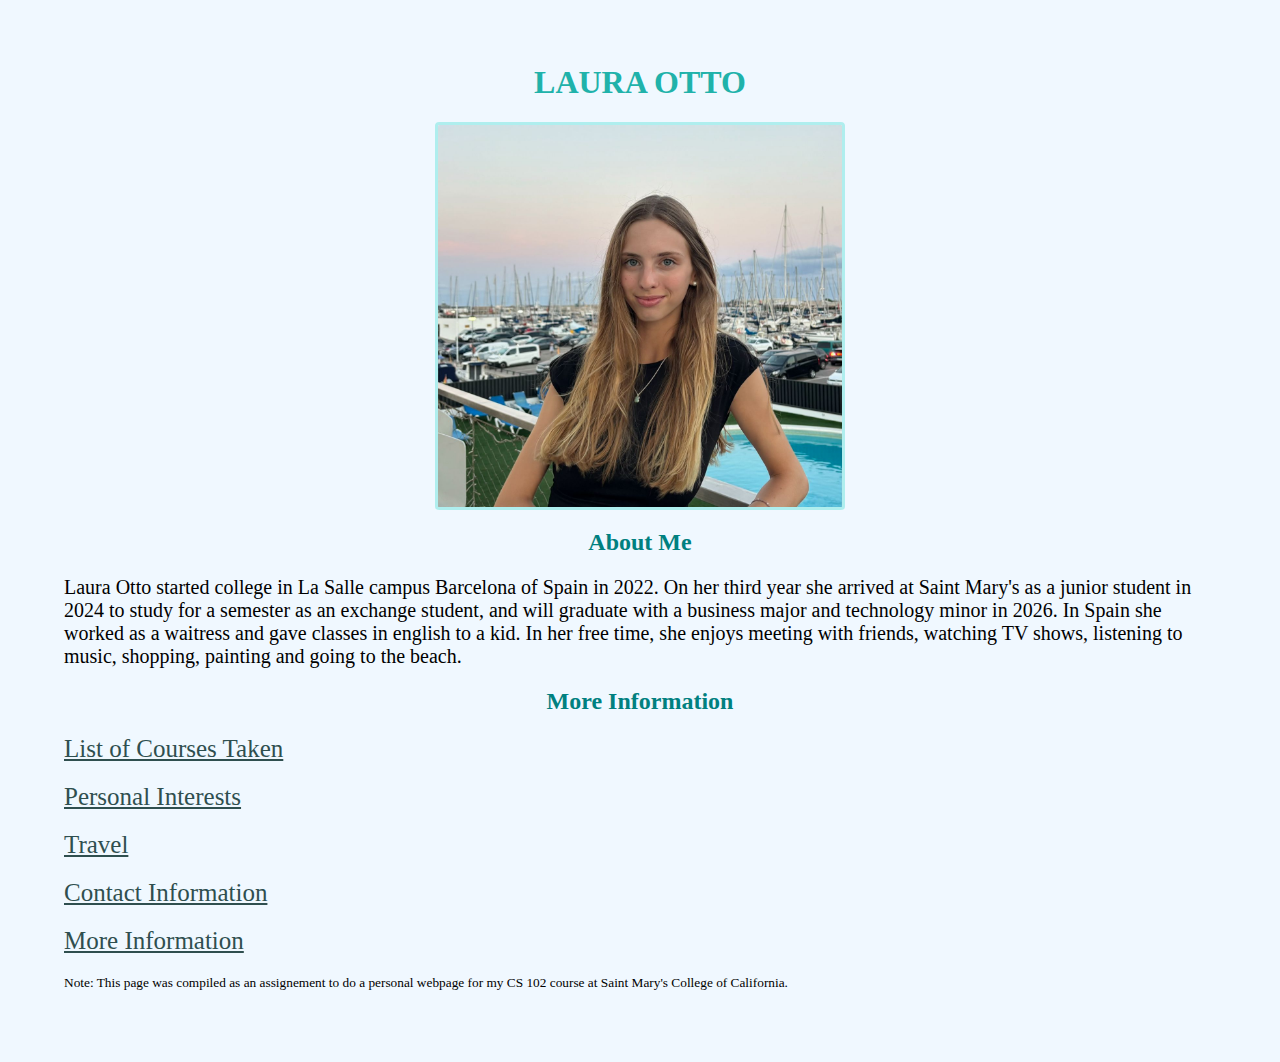
<file: index.html>
<!DOCTYPE html>
<html>
<head>
<title>Laura Otto</title>
<link rel="stylesheet" href="styles.css">
</head>
<body>
<h1>LAURA OTTO</h1>
<img src="Photos/photome.jpg" id="photome" alt="A picture of Laura" title="A picture of Laura">

<h2>About Me</h2>
<p>Laura Otto started college in La Salle campus Barcelona of Spain in 2022. On her third year she arrived at Saint Mary's as a junior student in 2024 to study for a semester as an exchange student, and will graduate with a business major and technology minor in 2026. In Spain she worked as a waitress and gave classes in english to a kid. In her free time, she enjoys meeting with friends, watching TV shows, listening to music, shopping, painting and going to the beach.</p>

<h2>More Information</h2>
<p><a href="courses.html">List of Courses Taken</a></p>
<p><a href="Interests.html">Personal Interests</a></p>
<p><a href="Travel.html">Travel</a></p>
<p><a href="Contact.html">Contact Information</a></p>
<p><a href="Moreinformation.html">More Information</a></p>

<sup>Note: This page was compiled as an assignement to do a personal webpage for my CS 102 course at Saint Mary's College of California.</sup>

</body>
</html>
</file>
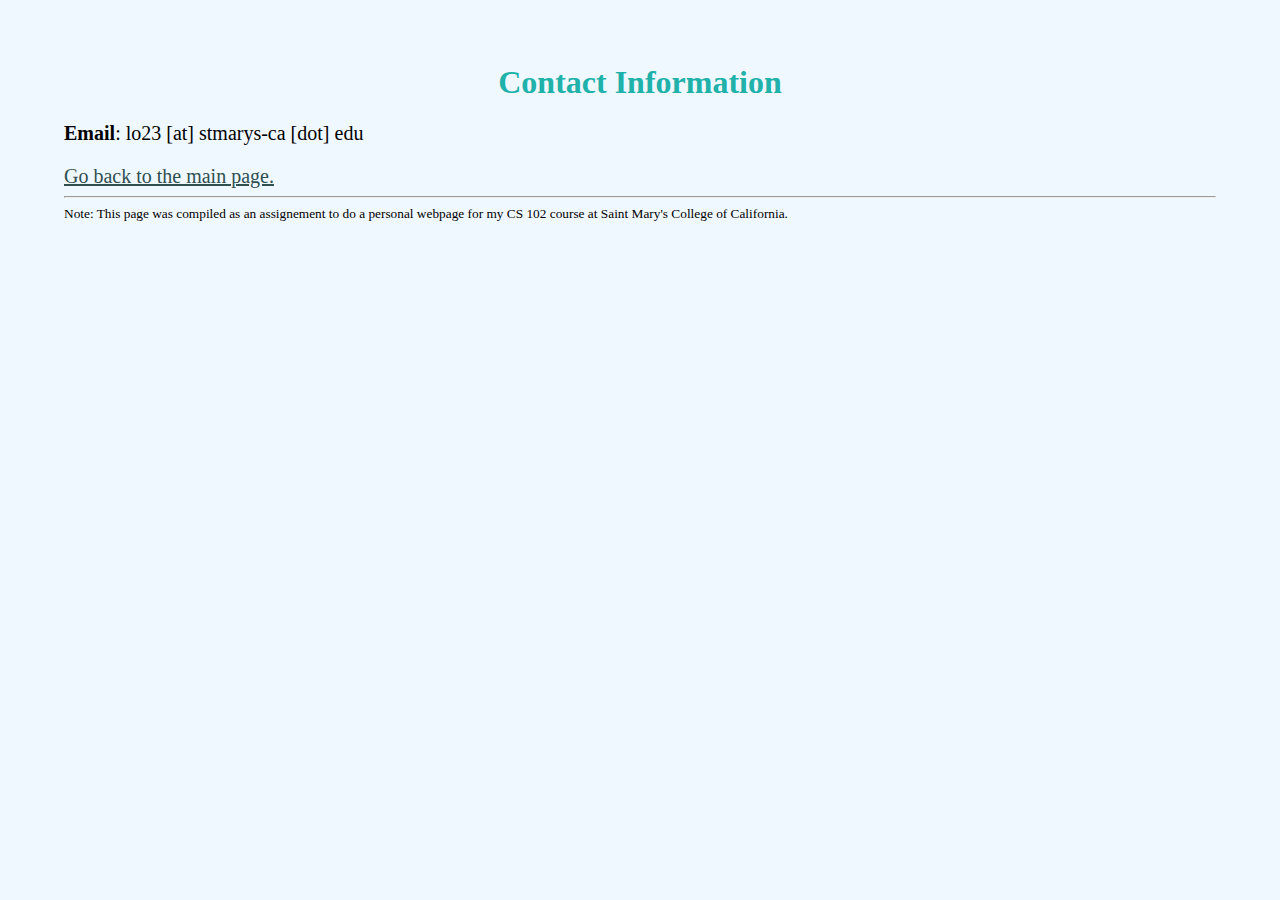
<file: Contact.html>
<!DOCTYPE html>
<html>
<head>
<title>Contact Laura</title>
<link rel="stylesheet" href="styles.css">
</head>
<body>
    <h1>Contact Information</h1>
    <p><strong>Email</strong>: lo23 [at] stmarys-ca [dot] edu</p>
    <a href="index.html">Go back to the main page.</a>
    <hr>
    <sup>Note: This page was compiled as an assignement to do a personal webpage for my CS 102 course at Saint Mary's College of California.</sup>
    
</body>
</html>
</file>
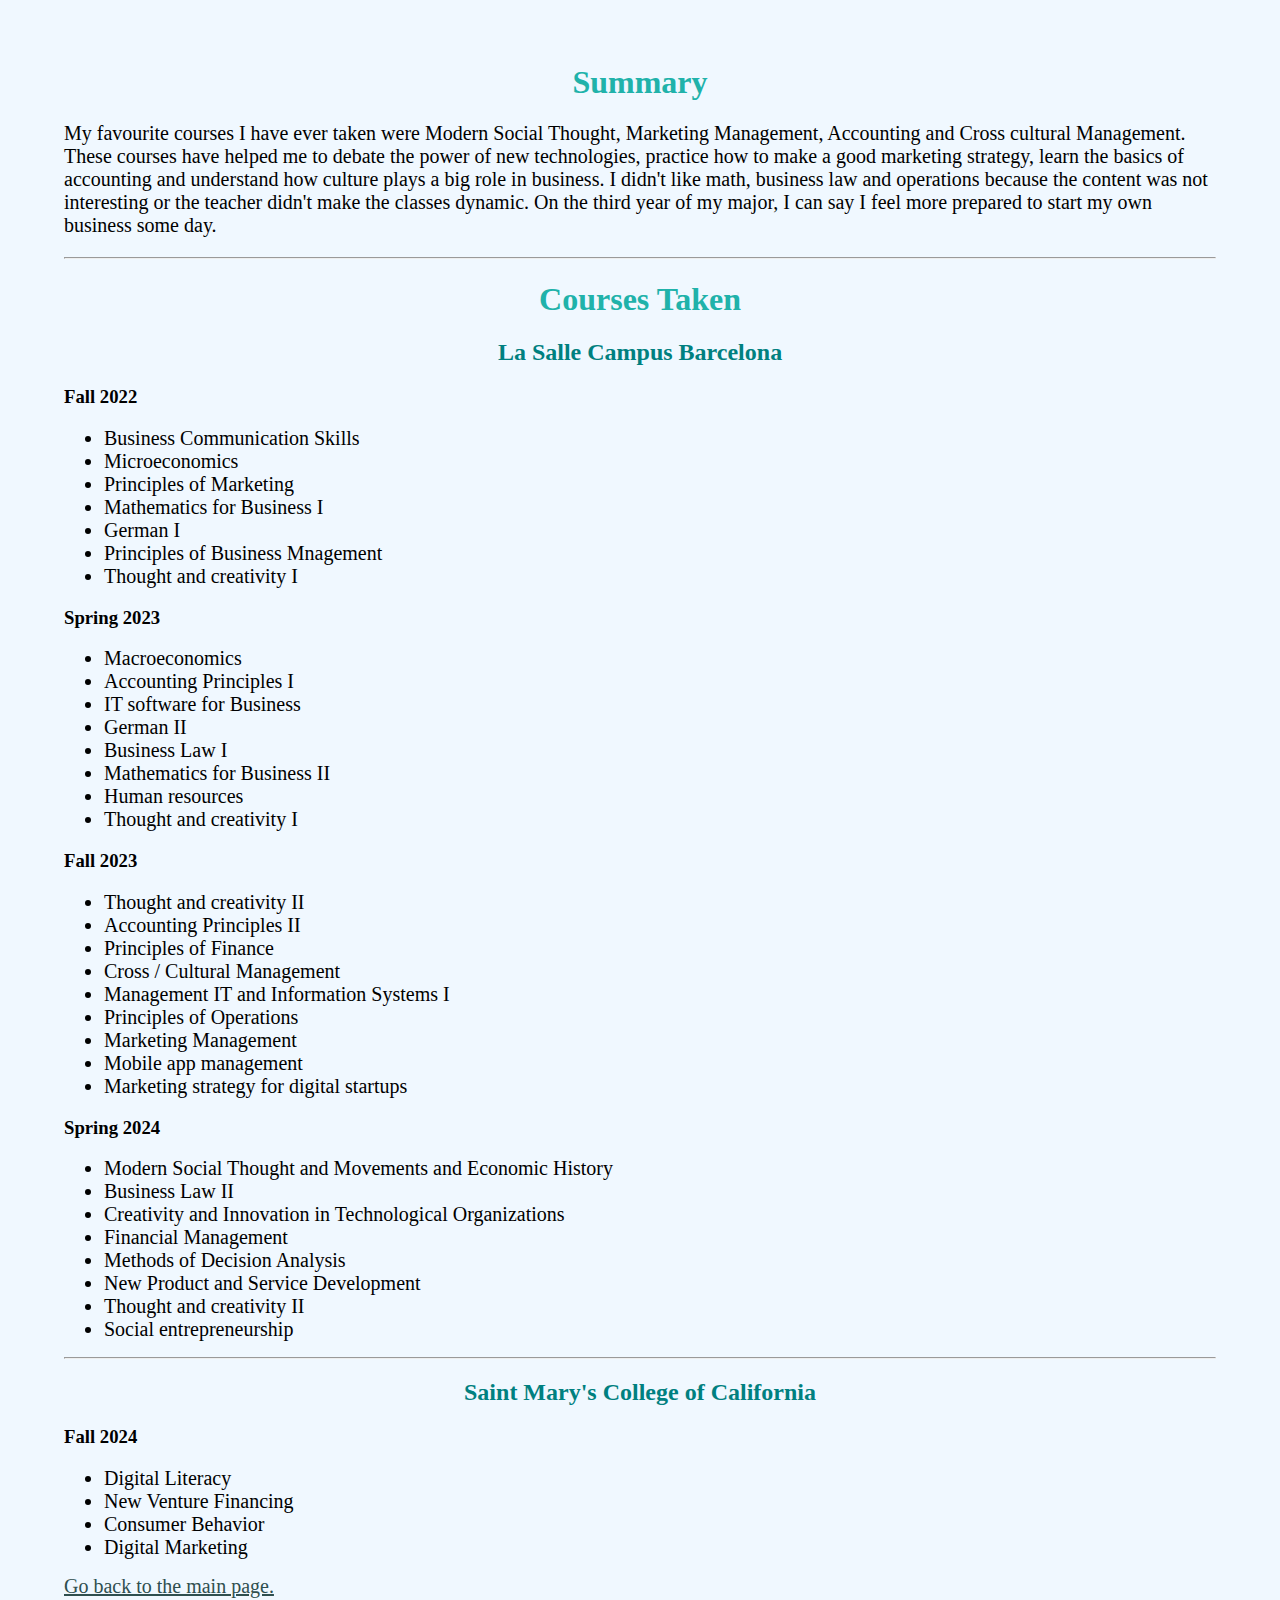
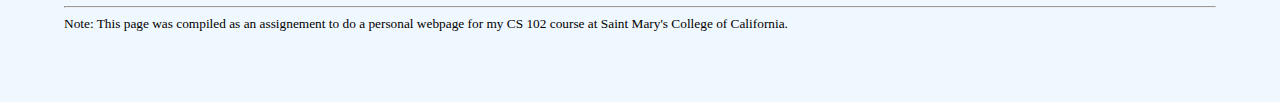
<file: courses.html>
<!DOCTYPE html>
<html>
<head>
<title>Laura Otto's Courses</title>
<link rel="stylesheet" href="styles.css">
</head>
<body>
<h1>Summary</h1>
<p>My favourite courses I have ever taken were Modern Social Thought, Marketing Management, Accounting and Cross cultural Management. These courses have helped me to debate the power of new technologies, practice how to make a good marketing strategy, learn the basics of accounting and understand how culture plays a big role in business. I didn't like math, business law and operations because the content was not interesting or the teacher didn't make the classes dynamic. On the third year of my major, I can say I feel more prepared to start my own business some day.
</p>


<hr>
<h1>Courses Taken</h1>
<h2>La Salle Campus Barcelona</h2>
<h3>Fall 2022</h3>
<ul>
    <li>Business Communication Skills</li>
    <li>Microeconomics</li>
    <li>Principles of Marketing</li>
    <li>Mathematics for Business I</li>
    <li>German I</li>
    <li>Principles of Business Mnagement</li>
    <li>Thought and creativity I</li>
</ul>

<h3>Spring 2023</h3>
<ul>
    <li>Macroeconomics</li>
    <li>Accounting Principles I</li>
    <li>IT software for Business</li>
    <li>German II</li>
    <li>Business Law I</li>
    <li>Mathematics for Business II</li>
    <li>Human resources</li>
    <li>Thought and creativity I</li>
</ul>
<h3>Fall 2023</h3>
<ul>
    <li>Thought and creativity II</li>
    <li>Accounting Principles II</li>
    <li>Principles of Finance</li>
    <li>Cross / Cultural Management</li>
    <li>Management IT and Information Systems I</li>
    <li>Principles of Operations</li>
    <li>Marketing Management</li>
    <li>Mobile app management</li>
    <li>Marketing strategy for digital startups</li>
</ul>
<h3>Spring 2024</h3>
<ul>
    <li>Modern Social Thought and Movements and Economic History</li>
    <li>Business Law II</li>
    <li>Creativity and Innovation in Technological Organizations</li>
    <li>Financial Management</li>
    <li>Methods of Decision Analysis</li>
    <li>New Product and Service Development</li>
    <li>Thought and creativity II</li>
    <li>Social entrepreneurship</li>
</ul>

<hr>
<h2>Saint Mary's College of California</h2>
<h3>Fall 2024</h3>
<ul>
    <li>Digital Literacy</li>
    <li>New Venture Financing</li>
    <li>Consumer Behavior</li>
    <li>Digital Marketing</li>
</ul>


<a href="index.html">Go back to the main page.</a>

<hr>
<sup>Note: This page was compiled as an assignement to do a personal webpage for my CS 102 course at Saint Mary's College of California.</sup>
</body>
</html>
</file>
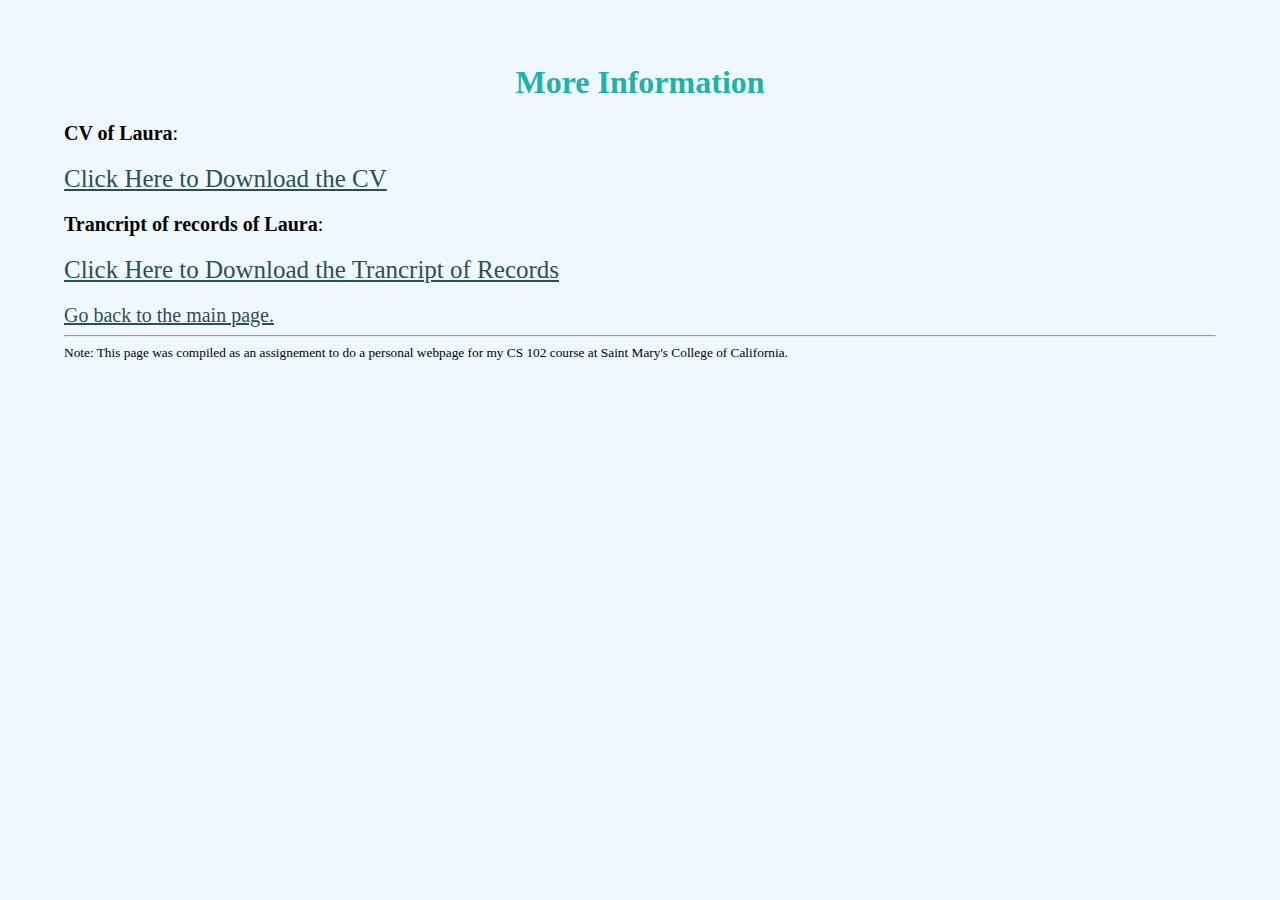
<file: Moreinformation.html>
<!DOCTYPE html>
<html>
<head>
<title>More information of Laura</title>
<link rel="stylesheet" href="styles.css">
</head>
<body>
    <h1>More Information</h1>
    <p><strong>CV of Laura</strong>:</p>
    <p><a href="https://drive.google.com/file/d/1azflBSj7KRfsX0wu2geyA0Of6Ca1CZce/view?usp=sharing" download>
        Click Here to Download the CV
    </a></p>

    <p><strong>Trancript of records of Laura</strong>:</p>
    <p><a href="https://drive.google.com/file/d/1ZWocXpFkwiQE5QWIevR0fQnE5RSc0i5E/view?usp=sharing" download>
        Click Here to Download the Trancript of Records
    </a></p>


    <a href="index.html">Go back to the main page.</a>
    <hr>
    <sup>Note: This page was compiled as an assignement to do a personal webpage for my CS 102 course at Saint Mary's College of California.</sup>
    
</body>
</html>
</file>
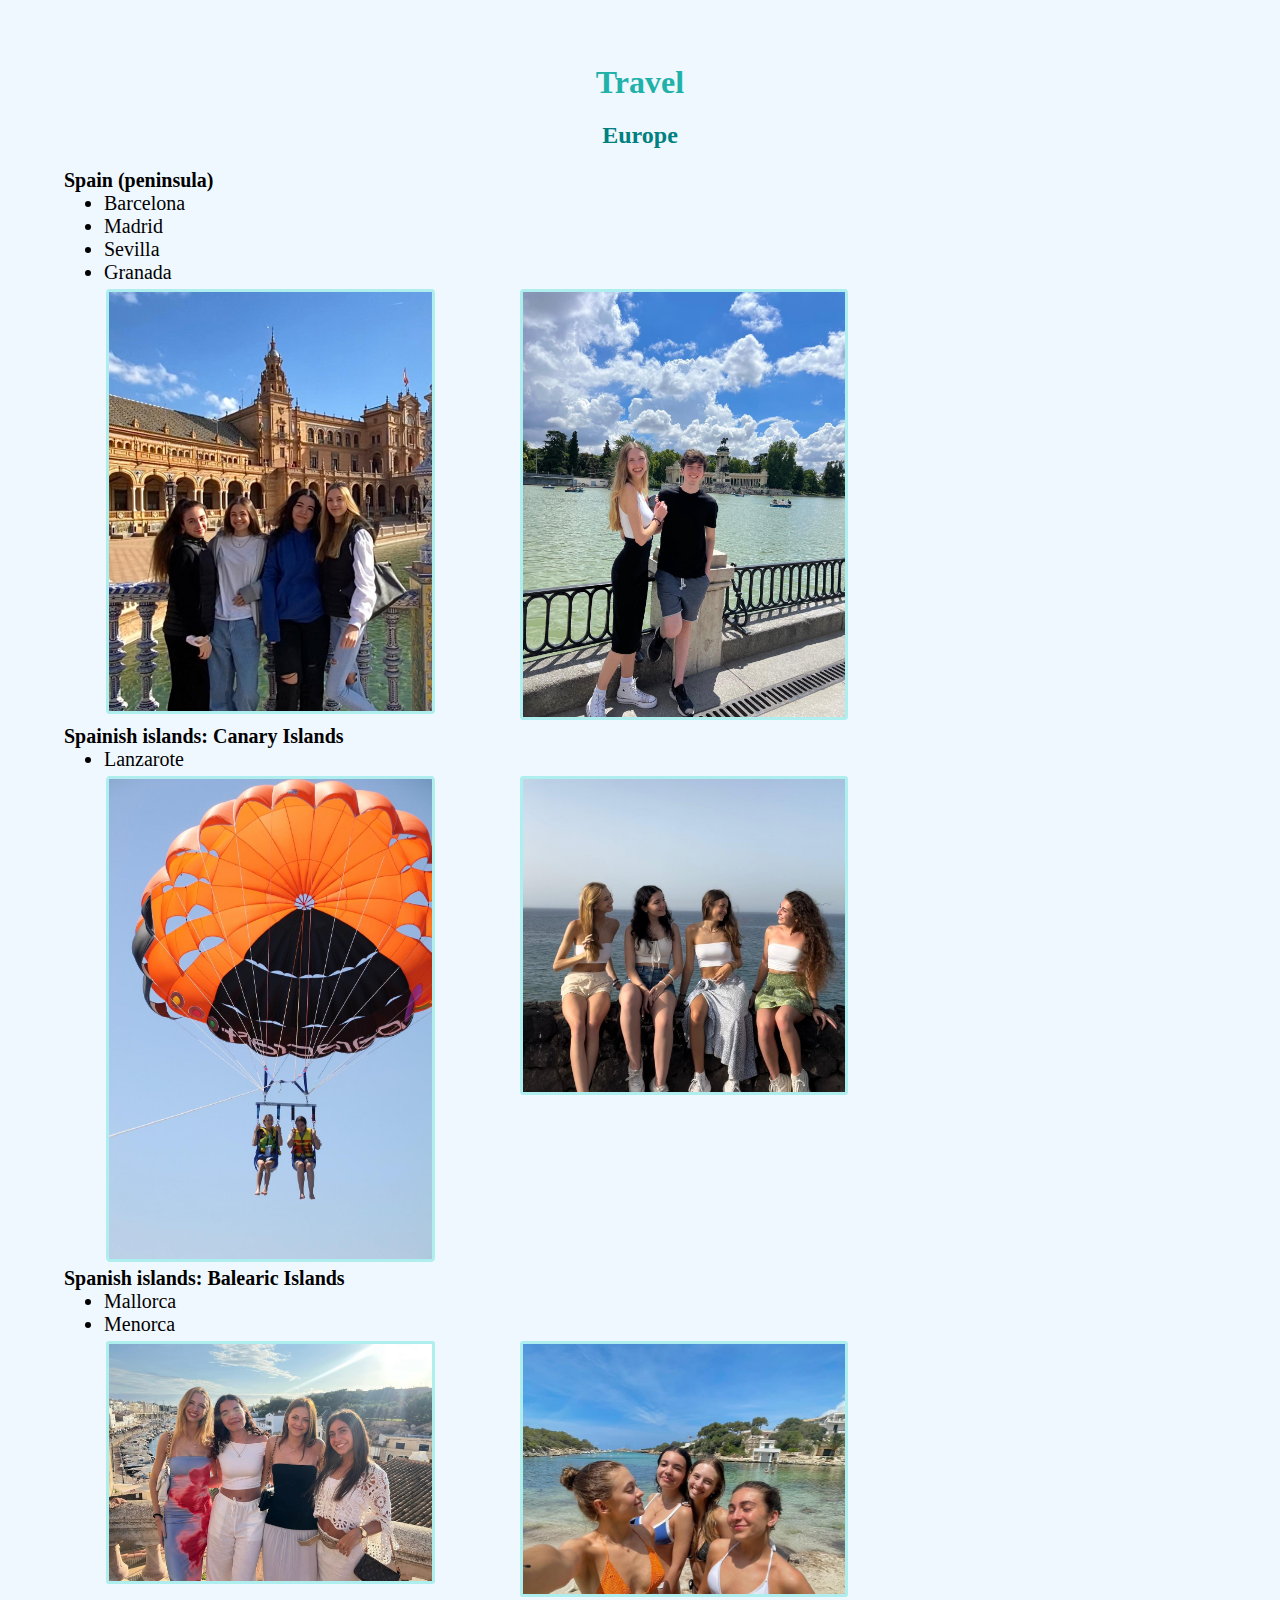
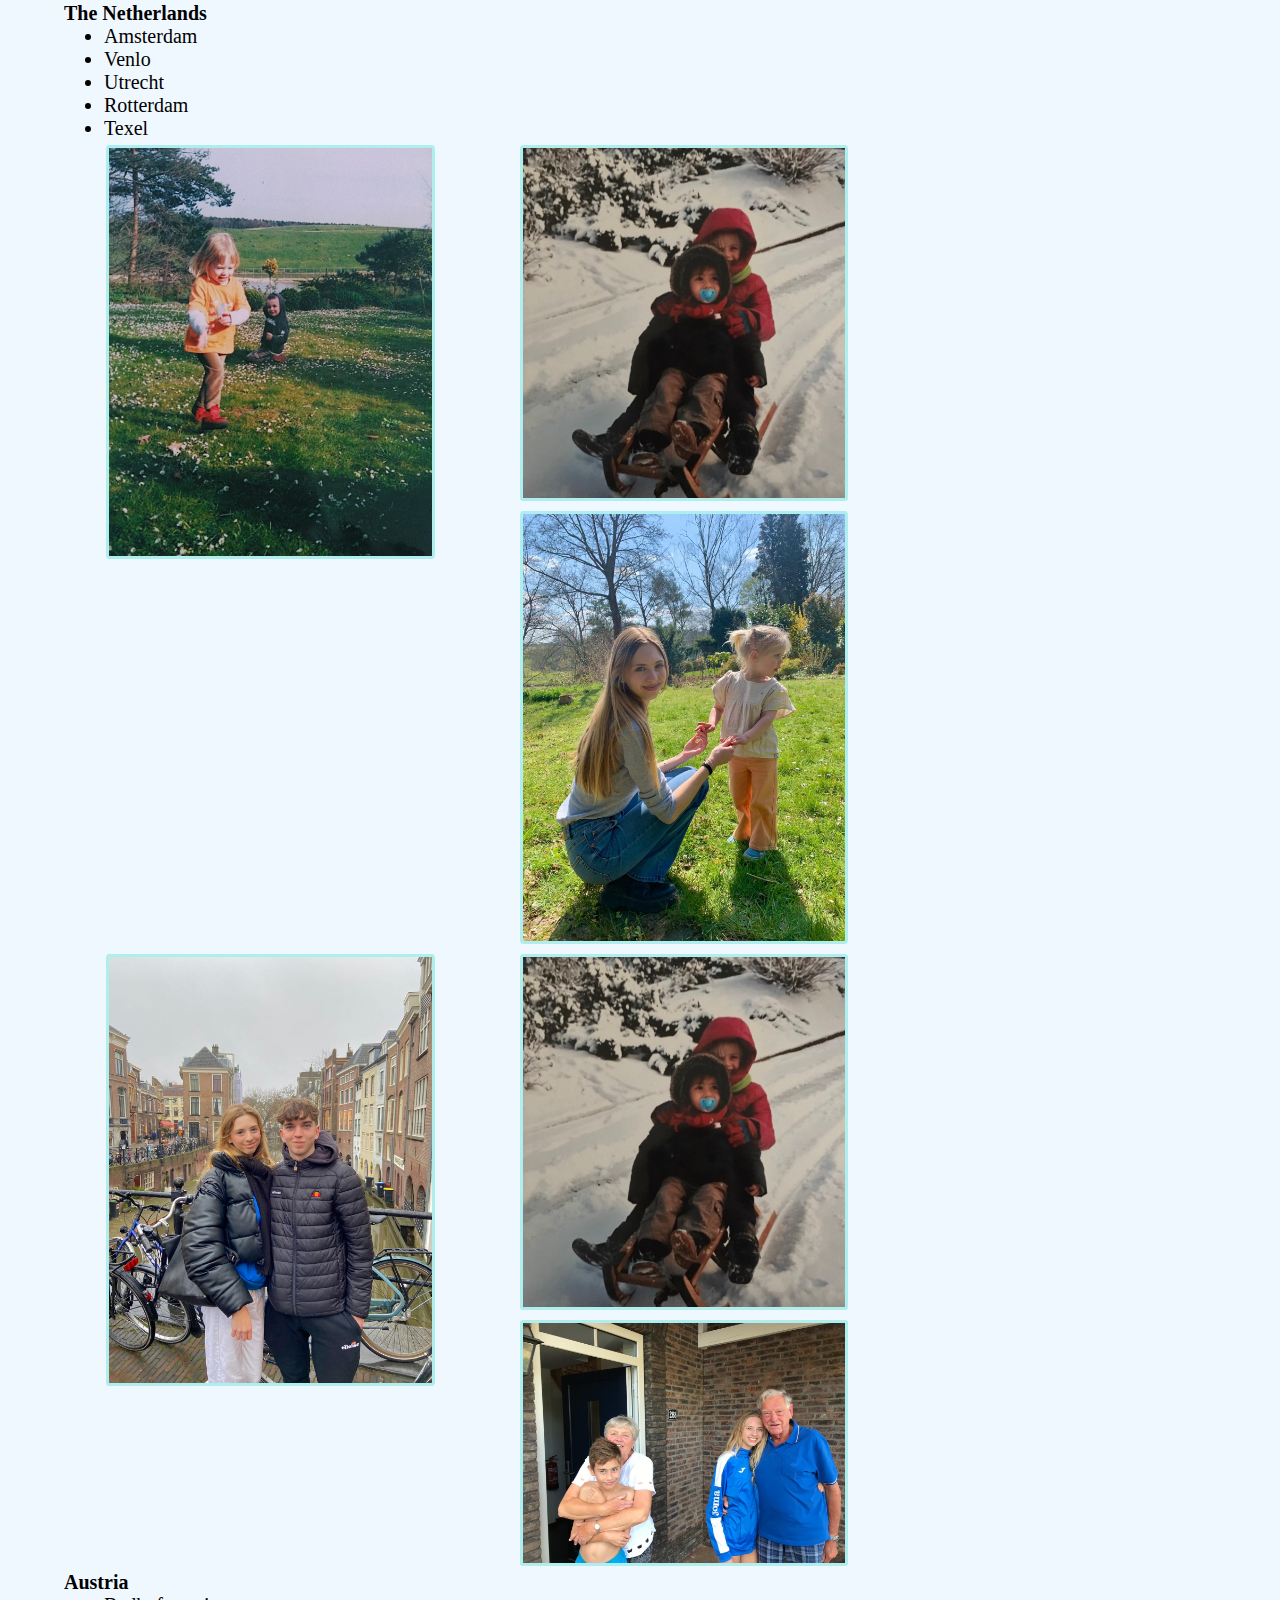
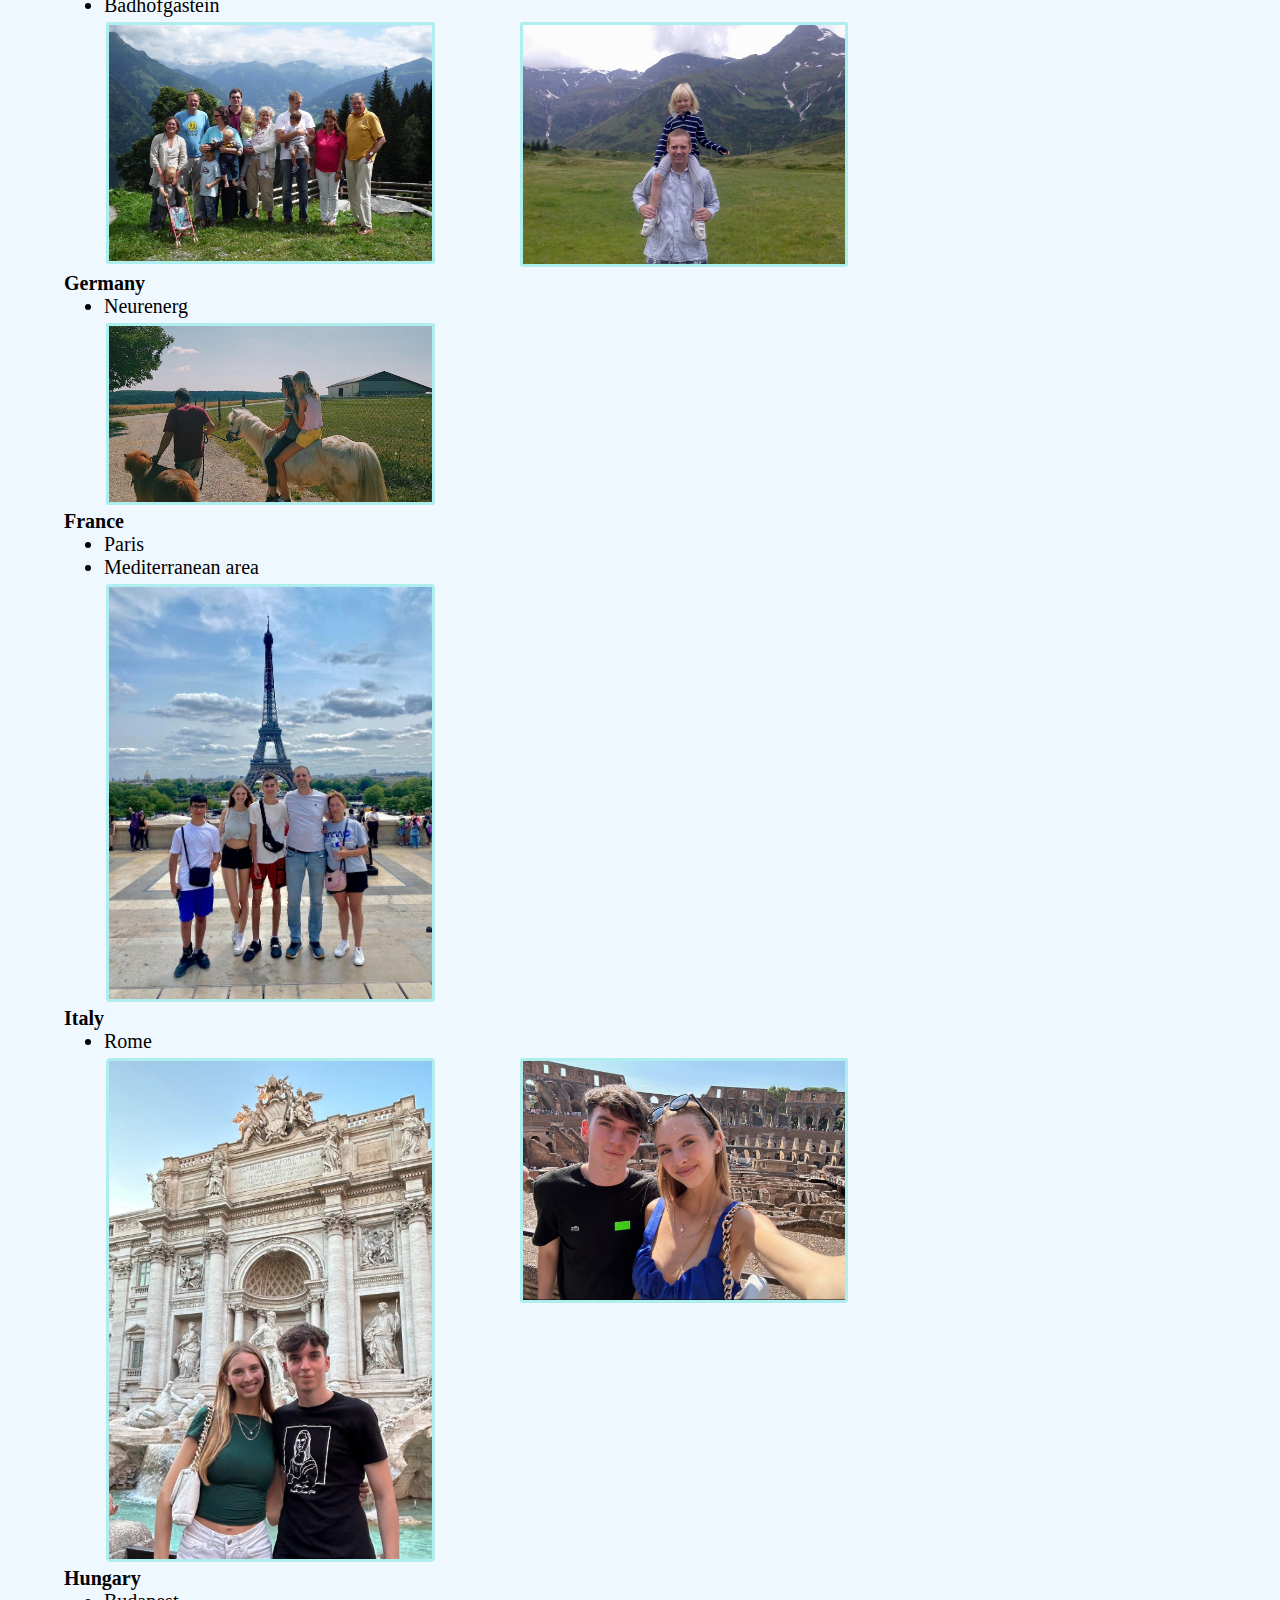
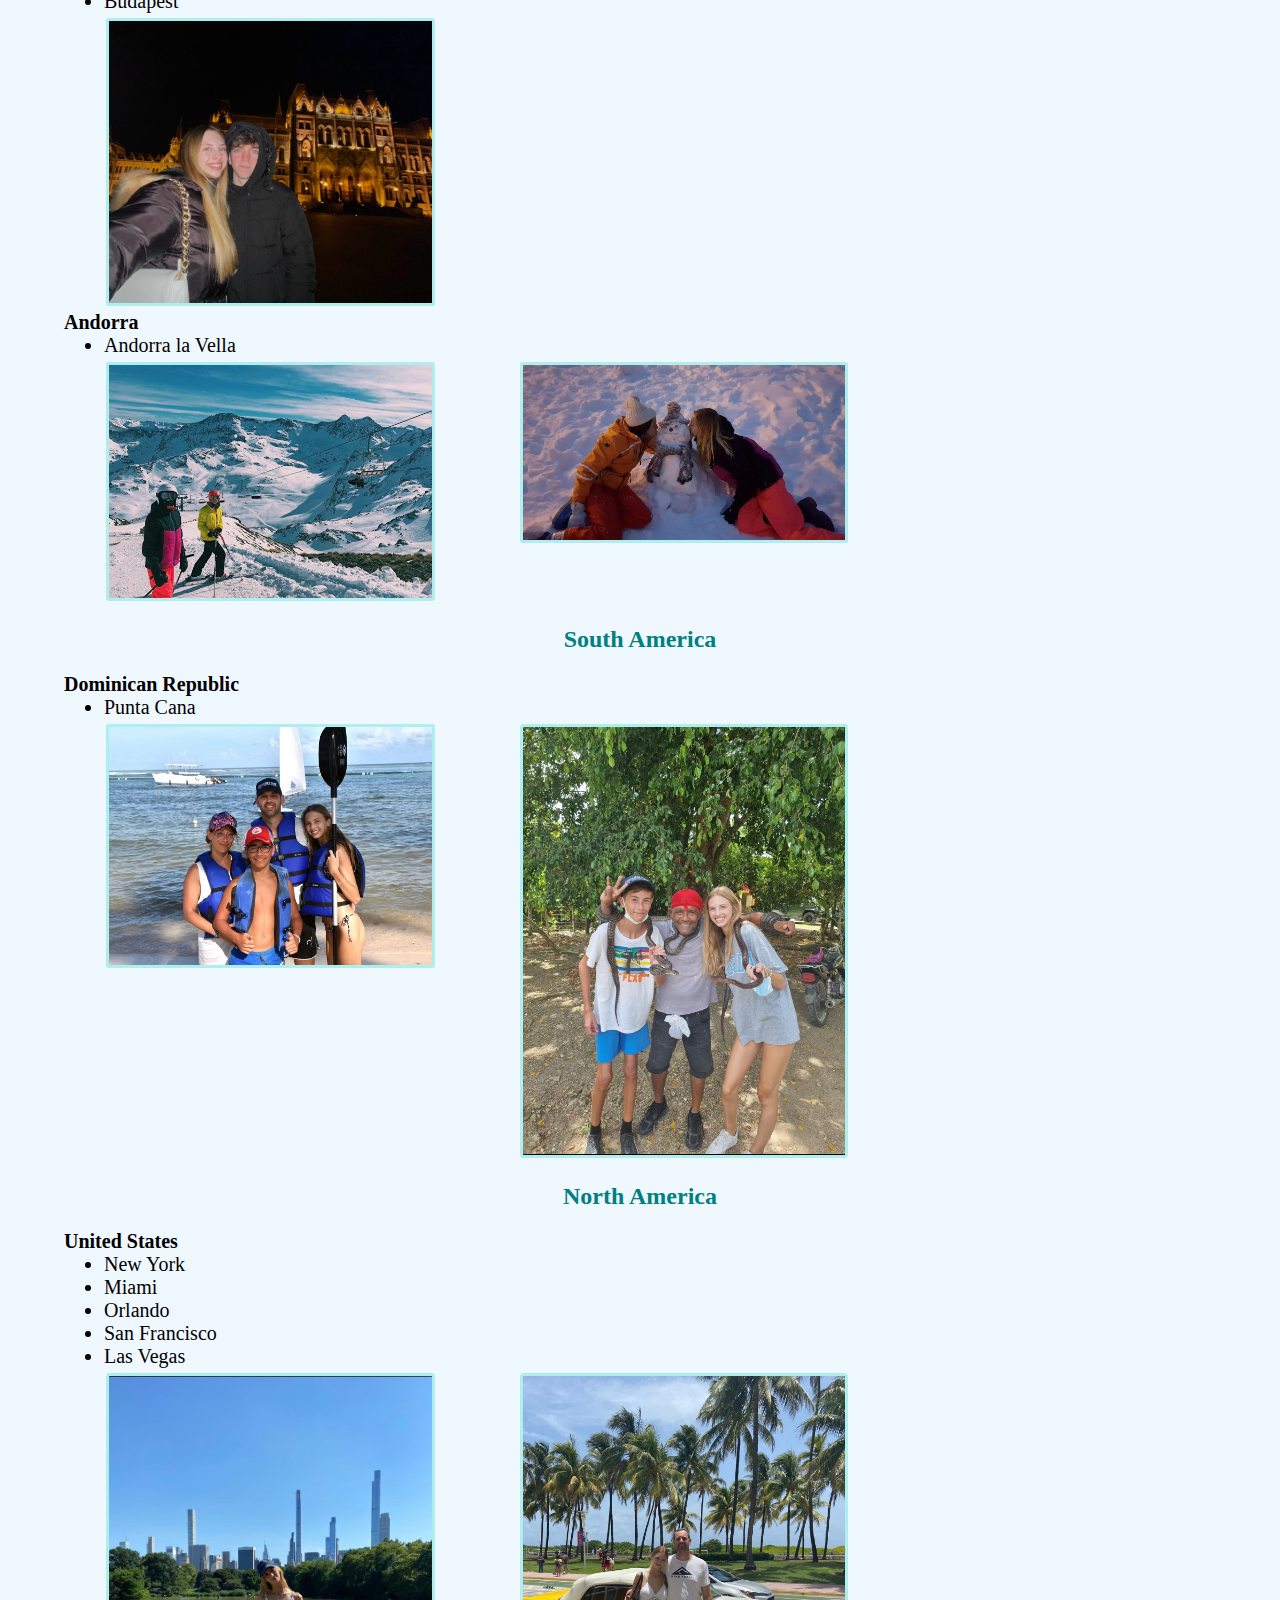
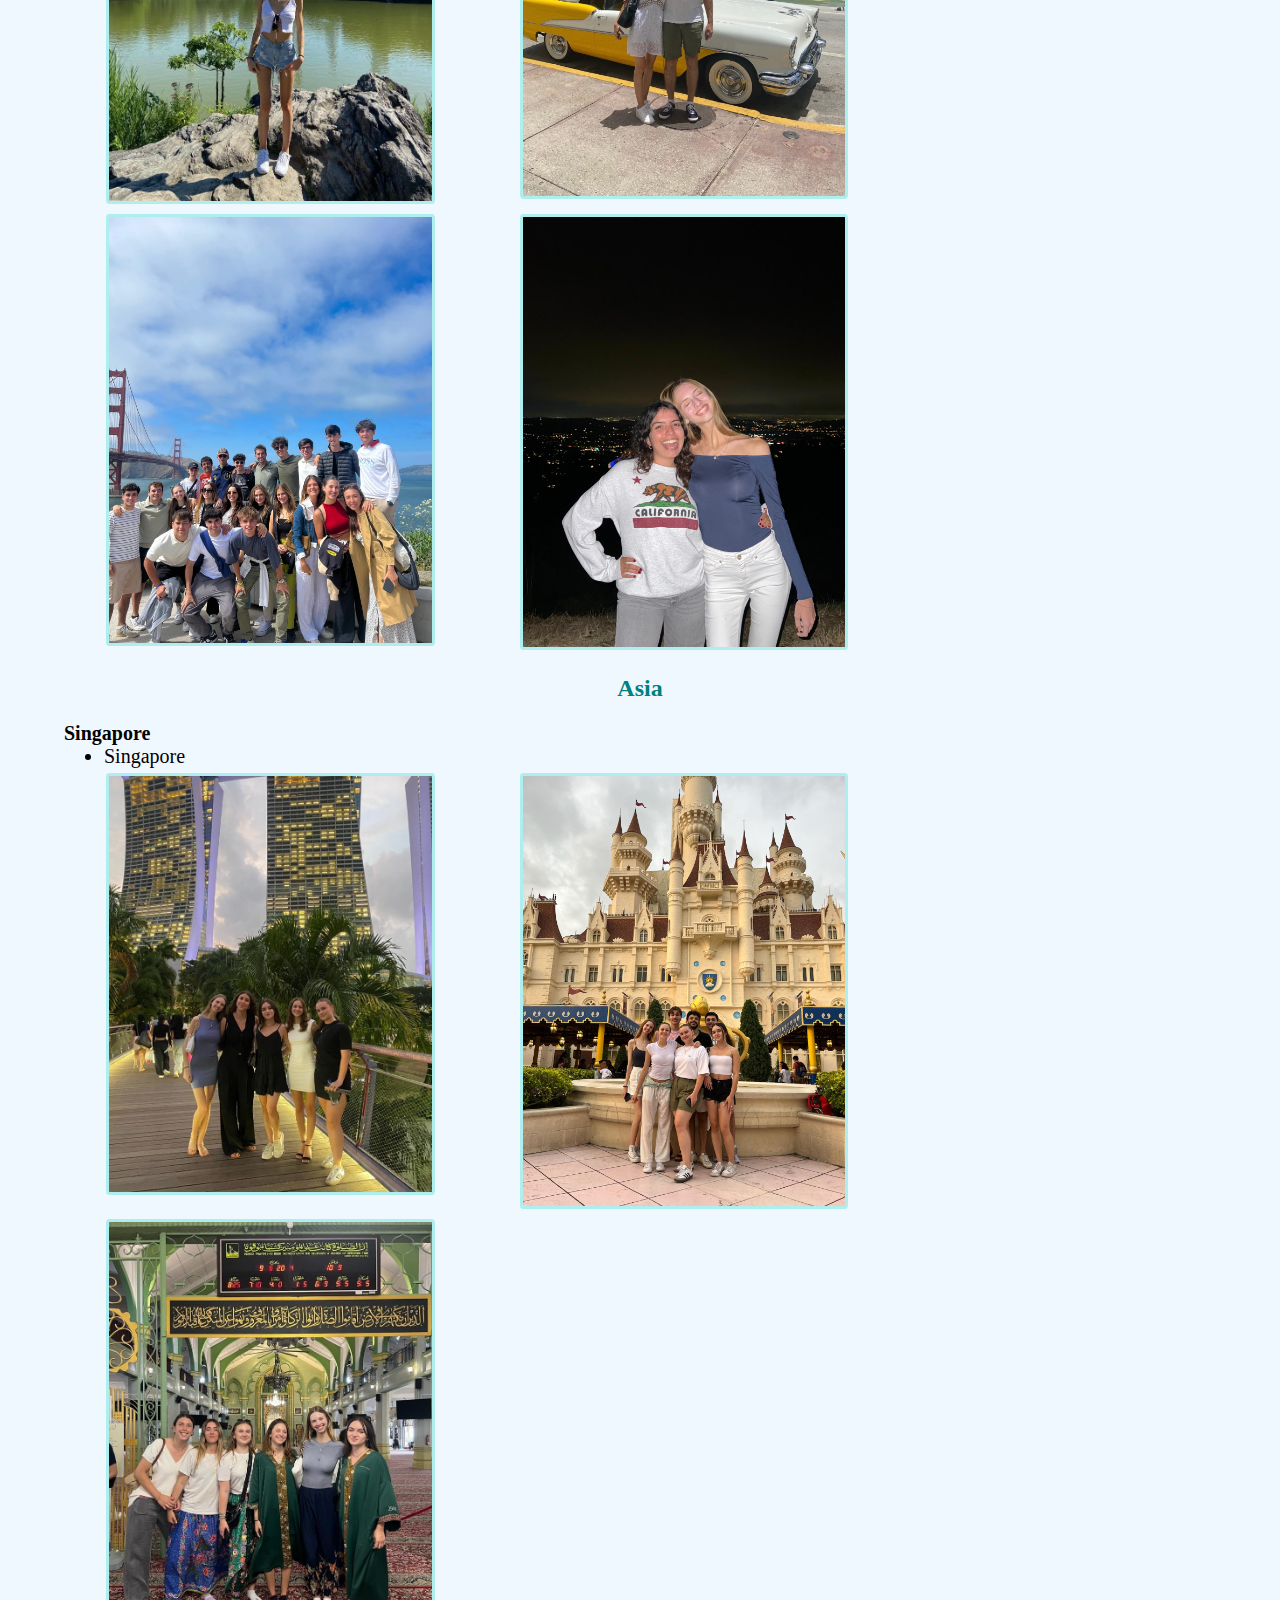
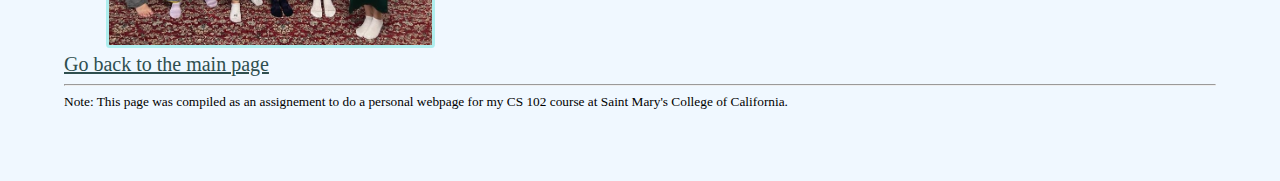
<file: Travel.html>
<!DOCTYPE html>
<html>
<head>
<title>Travel</title>
<link rel="stylesheet" href="styles.css">
</head>
<body>
    <h1>Travel</h1>
    <h2>Europe</h2>
<dl>
        <dt>Spain (peninsula)</dt>
        <dd>Barcelona</dd>
        <dd>Madrid</dd>
        <dd>Sevilla</dd>
        <dd>Granada</dd>
<div class="row">
  <div class="column">
    <img src="Photos/Sevilla.jpg" alt="Sevilla" style="width:100%">
  </div>
  <div class="column">
    <img src="Photos/Madrid.jpg" alt="Madrid" style="width:100%">
  </div>
</div>

<dl>
        <dt>Spainish islands: Canary Islands</dt>
        <dd>Lanzarote</dd>
<div class="row">
  <div class="column">
    <img src="Photos/globe.jpg" alt="globe" style="width:100%">
  </div>
  <div class="column">
    <img src="Photos/girls.jpg" alt="girls" style="width:100%">
  </div>
</div>

<dl>
        <dt>Spanish islands: Balearic Islands</dt>
        <dd>Mallorca</dd>
        <dd>Menorca</dd>
<div class="row">
  <div class="column">
    <img src="Photos/girls2.jpg" alt="girls2" style="width:100%">
  </div>
  <div class="column">
    <img src="Photos/girls3.jpg" alt="girls3" style="width:100%">
  </div>
</div>

<dl>
    <dl>
        <dt>The Netherlands</dt>
        <dd>Amsterdam</dd>
        <dd>Venlo</dd>
        <dd>Utrecht</dd>
        <dd>Rotterdam</dd>
        <dd>Texel</dd>
<div class="row">
  <div class="column">
    <img src="Photos/Youngme.jpg" alt="Youngme" style="width:100%">
  </div>
  <div class="column">
    <img src="Photos/Julian.jpg" alt="Julian" style="width:100%">
  </div>
  <div class="column">
    <img src="Photos/Mila.jpg" alt="Mila" style="width:100%">
  </div>
  <div class="column">
    <img src="Photos/Amsterdam.jpg" alt="Amsterdam" style="width:100%">
  </div>
  <div class="column">
    <img src="Photos/Julian.jpg" alt="Julian" style="width:100%">
  </div>
  <div class="column">
    <img src="Photos/Opaenoma.jpg" alt="Opaenoma" style="width:100%">
  </div>
</div>


 <dl>
        <dt>Austria</dt>
        <dd>Badhofgastein</dd>
<div class="row">
  <div class="column">
    <img src="Photos/family.jpg" alt="papa" style="width:100%">
  </div>
  <div class="column">
    <img src="Photos/papa.jpg" alt="family" style="width:100%">
  </div>
</div>

<dl>
        <dt>Germany</dt>
        <dd>Neurenerg</dd>
<div class="row">
  <div class="column">
    <img src="Photos/horse.jpg" alt="horse" style="width:100%">
  </div>
</div>

<dl>
        <dt>France</dt>
        <dd>Paris</dd>
        <dd>Mediterranean area</dd>
<div class="row">
  <div class="column">
    <img src="Photos/eiffel.jpg" alt="eiffel" style="width:100%">
  </div>
</div>


<dl>
        <dt>Italy</dt>
        <dd>Rome</dd>
<div class="row">
  <div class="column">
    <img src="Photos/javi1.jpg" alt="javi1" style="width:100%">
  </div>
  <div class="column">
    <img src="Photos/javi2.jpg" alt="javi2" style="width:100%">
  </div>
</div>

 <dl>
        <dt>Hungary</dt>
        <dd>Budapest</dd>
<div class="row">
  <div class="column">
    <img src="Photos/javi3.jpg" alt="javi3" style="width:100%">
  </div>
</div>

        <dt>Andorra</dt>
        <dd>Andorra la Vella</dd>
<div class="row">
  <div class="column">
    <img src="Photos/mia1.jpg" alt="mia1" style="width:100%">
  </div>
  <div class="column">
    <img src="Photos/mia2.jpg" alt="mia2" style="width:100%">
  </div>
</div>
    <h2>South America</h2>
<dl>
        <dt>Dominican Republic</dt>
        <dd>Punta Cana</dd>
<div class="row">
  <div class="column">
    <img src="Photos/pala.jpg" alt="pala" style="width:100%">
  </div>
  <div class="column">
    <img src="Photos/snake.jpg" alt="snake" style="width:100%">
  </div>
</div>

    <h2>North America</h2>
<dl>
        <dt>United States</dt>
        <dd>New York</dd>
        <dd>Miami</dd>
        <dd>Orlando</dd>
        <dd>San Francisco</dd>
        <dd>Las Vegas</dd>
<div class="row">
  <div class="column">
    <img src="Photos/NY.jpg" alt="NY" style="width:100%">
  </div>
  <div class="column">
    <img src="Photos/car.jpg" alt="car" style="width:100%">
  </div>
</div>
<div class="row">
  <div class="column">
    <img src="Photos/class.jpg" alt="class" style="width:100%">
  </div>
  <div class="column">
    <img src="Photos/norah.jpg" alt="norah" style="width:100%">
  </div>
</div>
<dl>
    <h2>Asia</h2>
        <dt>Singapore</dt>
        <dd>Singapore</dd>
<div class="row">
  <div class="column">
    <img src="Photos/building.jpg" alt="building" style="width:100%">
  </div>
  <div class="column">
    <img src="Photos/castle.jpg" alt="castle" style="width:100%">
  </div>
  <div class="column">
    <img src="Photos/skirt.jpg" alt="skirt" style="width:100%">
  </div>
</div>

    </dl>


<a href="index.html">Go back to the main page</a>

    <hr>
    <sup>Note: This page was compiled as an assignement to do a personal webpage for my CS 102 course at Saint Mary's College of California.</sup>
    
</body>
</html>
</file>
<file: styles.css>
body{
    background-color: AliceBlue;
    margin: 5%;
}
p{
    color: black;
    font-size: 125%;

}
h1{
    text-align: center;
    color:LightSeaGreen;
}
h2{
    text-align: center;
    color:Teal;
}
img{
    display: block;
    margin-left: auto;
    margin-right: auto;
    max-width: 80%;
    border-radius: 1%;
    border: 3px solid PaleTurquoise;
}
#photome{
    display: block;
    margin-left: auto;
    margin-right: auto;
    max-width: 35%;
    border-radius: 1%;
    border: 3px solid PaleTurquoise;
}

div {
      text-align: center;
}

.column {
  float: left;
  width: 35%;
  padding: 5px;
}

/* Clearfix (clear floats) */
.row::after {
  content: "";
  clear: both;
  display: table;

}
.img__wrap:hover .img__description {
    visibility: visible;
    opacity: 1;
  }
a{
    text-align: center;
    font-size:125%;
    color:DarkSlateGray;
}
dt{
    font-weight: bold;
    font-size: 125%;
}
dd{
    display: list-item;
    list-style-type: disc;
    font-size: 125%;
}
li{
    font-size: 125%;
}
</file>
